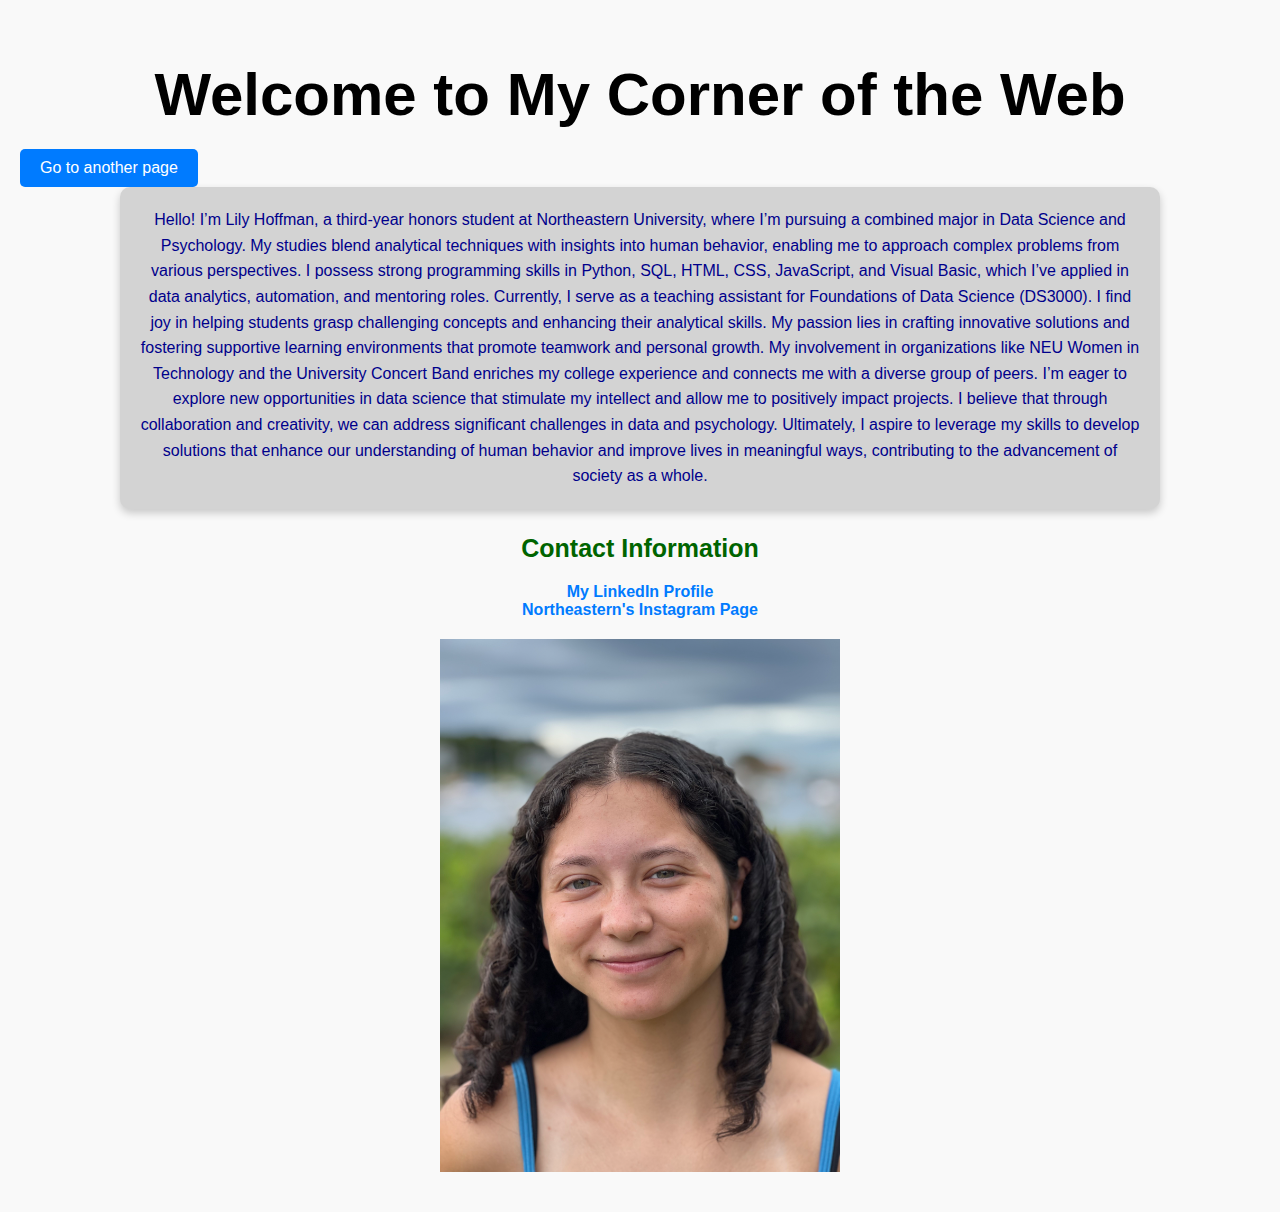
<file: index.html>
<!DOCTYPE html>
<html lang="en">
<head>
    <meta charset="UTF-8">
    <meta name="viewport" content="width=device-width, initial-scale=1.0">
    <title>Personal Website</title>
    <link rel="stylesheet" href="style.css">
</head>
<body>

    <h1 style = "color:black; font-size: 60px;">Welcome to My Corner of the Web</h1>

    <button id = 'navigationButton'>Go to another page</button>
    <script>
        const navigationButton = document.getElementById('navigationButton')
        navigationButton.addEventListener('click', function(){
            window.location.href = 'test.html';
        }

        )
    </script>

    <p id = 'main'> Hello! I’m Lily Hoffman, a third-year honors student at Northeastern University, where I’m pursuing a combined major in Data Science and Psychology. My studies blend analytical techniques with insights into human behavior, enabling me to approach complex problems from various perspectives. I possess strong programming skills in Python, SQL, HTML, CSS, JavaScript, and Visual Basic, which I’ve applied in data analytics, automation, and mentoring roles. 
        Currently, I serve as a teaching assistant for Foundations of Data Science (DS3000). I find joy in helping students grasp challenging concepts and enhancing their analytical skills. My passion lies in crafting innovative solutions and fostering supportive learning environments that promote teamwork and personal growth.
        My involvement in organizations like NEU Women in Technology and the University Concert Band enriches my college experience and connects me with a diverse group of peers. I’m eager to explore new opportunities in data science that stimulate my intellect and allow me to positively impact projects.
        I believe that through collaboration and creativity, we can address significant challenges in data and psychology. Ultimately, I aspire to leverage my skills to develop solutions that enhance our understanding of human behavior and improve lives in meaningful ways, contributing to the advancement of society as a whole.
        
        </p>

        <h3 style="text-align: center;">Contact Information</h3>
        <div class="contact-links" style="text-align: center;">
            <a href="https://www.linkedin.com/in/lily-n-hoffman/">My LinkedIn Profile</a><br>
            <a href="https://www.instagram.com/northeastern/">Northeastern's Instagram Page</a>
        </div>
        <img src="images/me.jpg" alt="A picture of me" width="400" style="display: block; margin: 20px auto;">
    
    
</body>
</html>
</file>
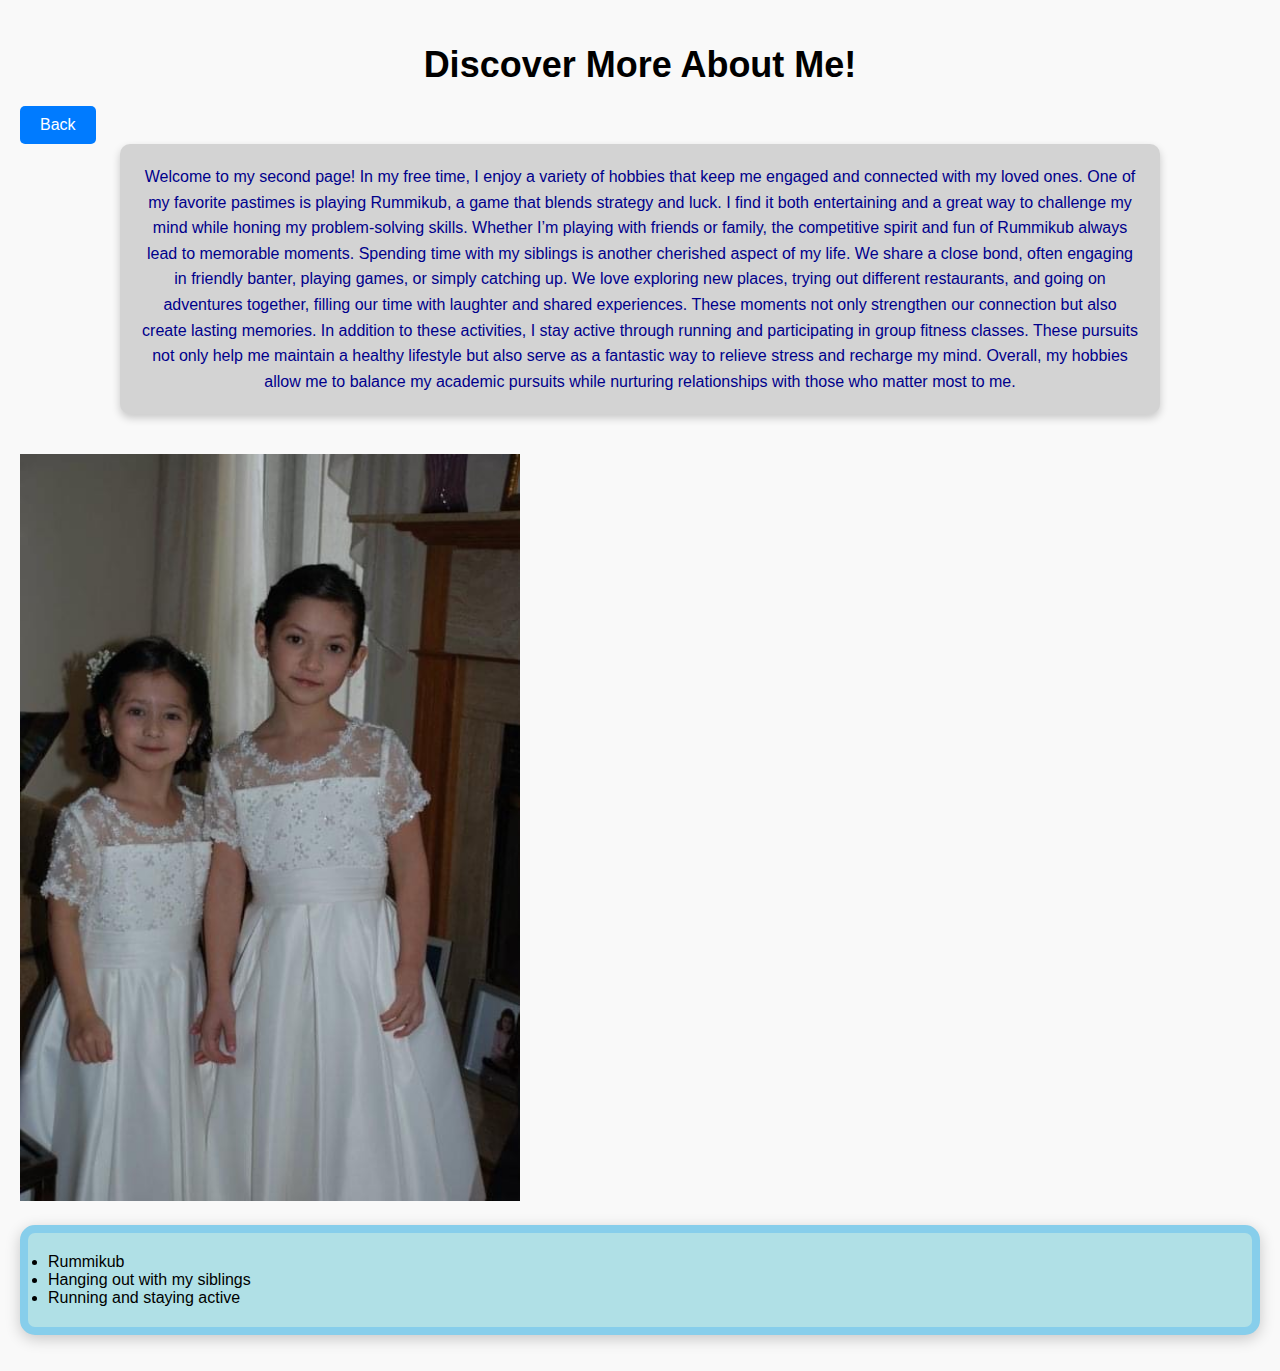
<file: test.html>
<!DOCTYPE html>
<html lang="en">
<head>
    <meta charset="UTF-8">
    <meta name="viewport" content="width=device-width, initial-scale=1.0">
    <title>Personal Website</title>
    <link rel="stylesheet" href="style.css">
</head>
<body>

    <h1 style = "color:black; font-size: 30;">Discover More About Me!</h1>

    <button id = 'navigationButton'>Back</button>
    <script>
        const navigationButton = document.getElementById('navigationButton')
        navigationButton.addEventListener('click', function(){
            window.location.href = 'index.html';
        }

        )
    </script>

    </script>

    <p id = 'main'>Welcome to my second page! In my free time, I enjoy a variety of hobbies that keep me engaged and connected with my loved ones. One of my favorite pastimes is playing Rummikub, a game that blends strategy and luck. I find it both entertaining and a great way to challenge my mind while honing my problem-solving skills. Whether I’m playing with friends or family, the competitive spirit and fun of Rummikub always lead to memorable moments.
        Spending time with my siblings is another cherished aspect of my life. We share a close bond, often engaging in friendly banter, playing games, or simply catching up. We love exploring new places, trying out different restaurants, and going on adventures together, filling our time with laughter and shared experiences. These moments not only strengthen our connection but also create lasting memories.
        In addition to these activities, I stay active through running and participating in group fitness classes. These pursuits not only help me maintain a healthy lifestyle but also serve as a fantastic way to relieve stress and recharge my mind. Overall, my hobbies allow me to balance my academic pursuits while nurturing relationships with those who matter most to me.
        </p>

        <img src="images/alexlily.jpeg" alt="" width = 500>

        <ul class = "A">
            <li>Rummikub</li>
            <li>Hanging out with my siblings</li>
            <li>Running and staying active</li>
        </ul>

</body>
</html>
</file>
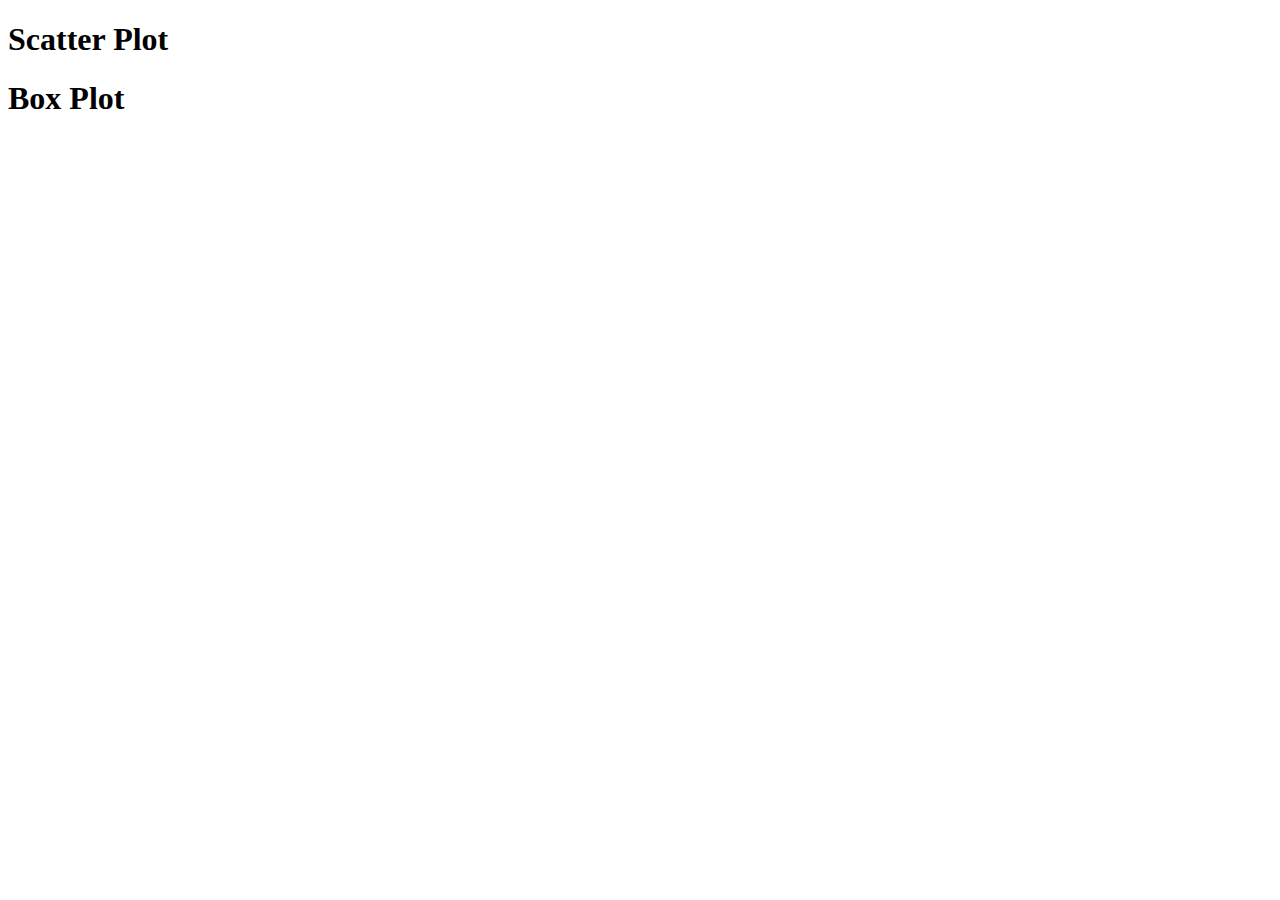
<file: hw instructions/templete.html>
<!DOCTYPE html>
<html lang="en">
<head>
    <meta charset="UTF-8">
    <meta name="viewport" content="width=device-width, initial-scale=1.0">
    <title>HW3: Part 2 (D3 Plots)</title>
</head>
<body>
    <h1>Scatter Plot</h1>
    <div id="scatterplot"></div>

    <h1>Box Plot</h1>
    <div id="boxplot"></div>
    
    <script src='https://d3js.org/d3.v7.min.js'></script>
    <script src='templete.js'></script>   
</body>
</html>
</file>
<file: style.css>
body {
    font-family: Arial, sans-serif;  
    background-color: #f9f9f9;  
    margin: 0;  
    padding: 20px; 
}

h1 {
    text-align: center;  
    color: black;  
    font-size: 36px;  
    margin-bottom: 20px;  
}

h3 {
    text-align: center;  
    color: darkgreen;  
    font-size: 25px;  
    margin-bottom: 20px;  
}

p {
    text-align: center;
    width: 1000px;  
    margin: 0 auto;  
    line-height: 1.6;  
}

#main {
    color: darkblue;  
    background-color: lightgray;  
    padding: 20px;  
    border-radius: 10px; 
    box-shadow: 0 4px 8px rgba(0, 0, 0, 0.2);  
    margin-bottom: 20px;  
}

.A {
    border: 8px solid #87CEEB; /* Use a more muted gold color */
    padding: 20px; /* Maintain padding */
    background-color: #B0E0E6; /* Keep background color */
    border-radius: 15px; /* Increase border-radius for softer corners */
    margin-top: 20px; /* Keep margin */
    box-shadow: 0 4px 15px rgba(0, 0, 0, 0.2); /* Add shadow for depth */
    transition: transform 0.3s, box-shadow 0.3s; /* Add transition for hover effect */
}

button {
    background-color: #007BFF;  
    color: white;  
    border: none;  
    padding: 10px 20px;  
    font-size: 16px;  
    border-radius: 5px;  
    cursor: pointer;  
    transition: background-color 0.3s;  
}

button:hover {
    background-color: #0056b3; 
}

img {
    margin-top: 20px;  
    max-width: 100%;  
    height: auto;  
}

.contact-title {
    text-align: center;  
}

.contact-links {
    text-align: center;  
    margin: 20px 0;  
}

.contact-links a {
    color: #007BFF; 
    text-decoration: none; 
    font-weight: bold; 
    padding: 5px 10px; 
    border-radius: 5px;
    transition: background-color 0.3s, color 0.3s; 
}

.contact-links a:hover {
    background-color: #0056b3;
    color: white; 
}

.contact-image {
    display: block; 
    margin: 20px auto; 
    max-width: 100%; 
    height: auto; 
}
</file>
